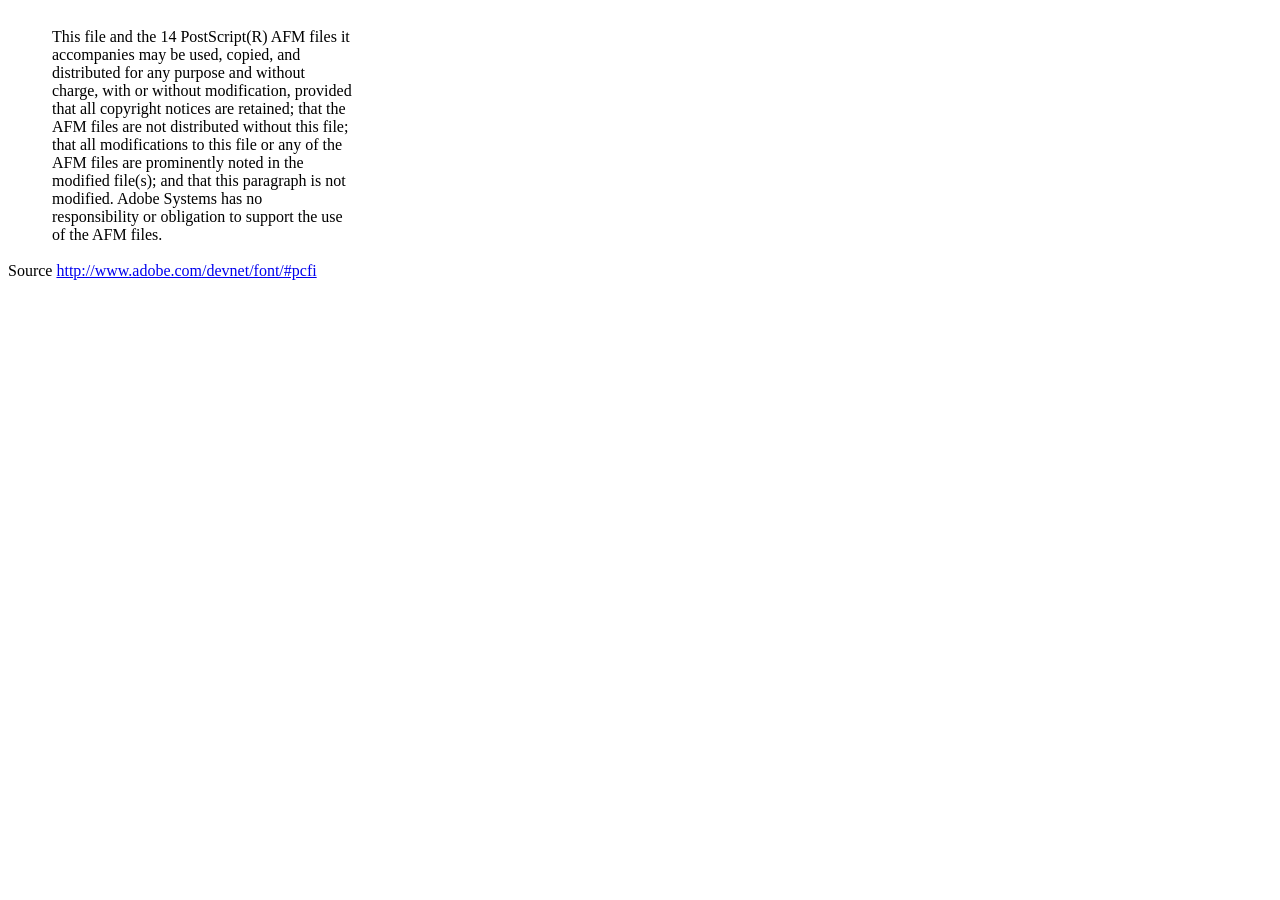
<file: dashboard/clinica/libs/dompdf/vendor/dompdf/dompdf/lib/fonts/mustRead.html>
<html>
	<head>
		<meta http-equiv="content-type" content="text/html;charset=iso-8859-1">
		<meta name="generator" content="Adobe GoLive 4">
		<title>Core 14 AFM Files - ReadMe</title>
	</head>
	<body bgcolor="white">
		<font color="white">or</font>
		<table border="0" cellpadding="0" cellspacing="2">
			<tr>
				<td width="40"></td>
				<td width="300">This file and the 14 PostScript(R) AFM files it accompanies may be used, copied, and distributed for any purpose and without charge, with or without modification, provided that all copyright notices are retained; that the AFM files are not distributed without this file; that all modifications to this file or any of the AFM files are prominently noted in the modified file(s); and that this paragraph is not modified. Adobe Systems has no responsibility or obligation to support the use of the AFM files. <font color="white">Col</font></td>
			</tr>
		</table>
		<p>Source <a href="http://www.adobe.com/devnet/font/#pcfi">http://www.adobe.com/devnet/font/#pcfi</a></p>
</body>
</html>
</file>
